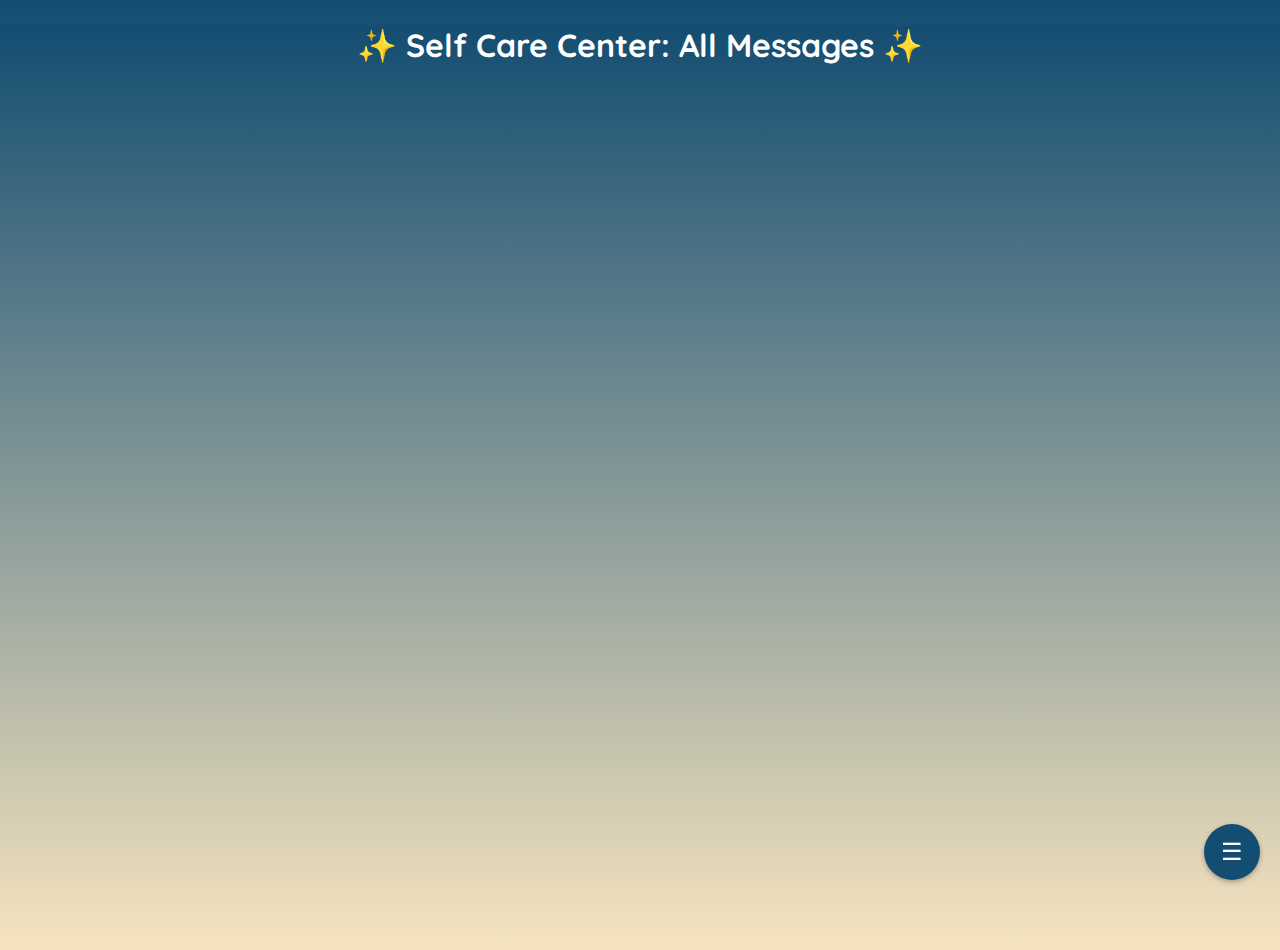
<file: all-messages.html>
<!DOCTYPE html>
<html lang="en">
  <head>
    <meta charset="UTF-8" />
    <meta name="viewport" content="width=device-width, initial-scale=1.0" />
    <link rel="stylesheet" href="styles.css" />
    <link
      href="https://fonts.googleapis.com/css2?family=Quicksand:wght@400;700&display=swap"
      rel="stylesheet"
    />
    <title>Self Care Center</title>
  </head>
  <body>
    <header>
      <h1>✨ Self Care Center: All Messages ✨</h1>
    </header>

    <main>
      <div class="card-container"></div>

      <div class="button-container">
        <button
          class="options-button"
          aria-label="More options"
          title="More Options"
        >
          &#x2630;
        </button>
        <div class="options-menu hidden">
          <ul>
            <li><a href="./favorites.html">View Favorites</a></li>
            <li><a href="./index.html">Back to Main</a></li>
          </ul>
        </div>
      </div>
    </main>

    <script type="text/javascript" src="message-cards.js"></script>
  </body>
</html>
</file>
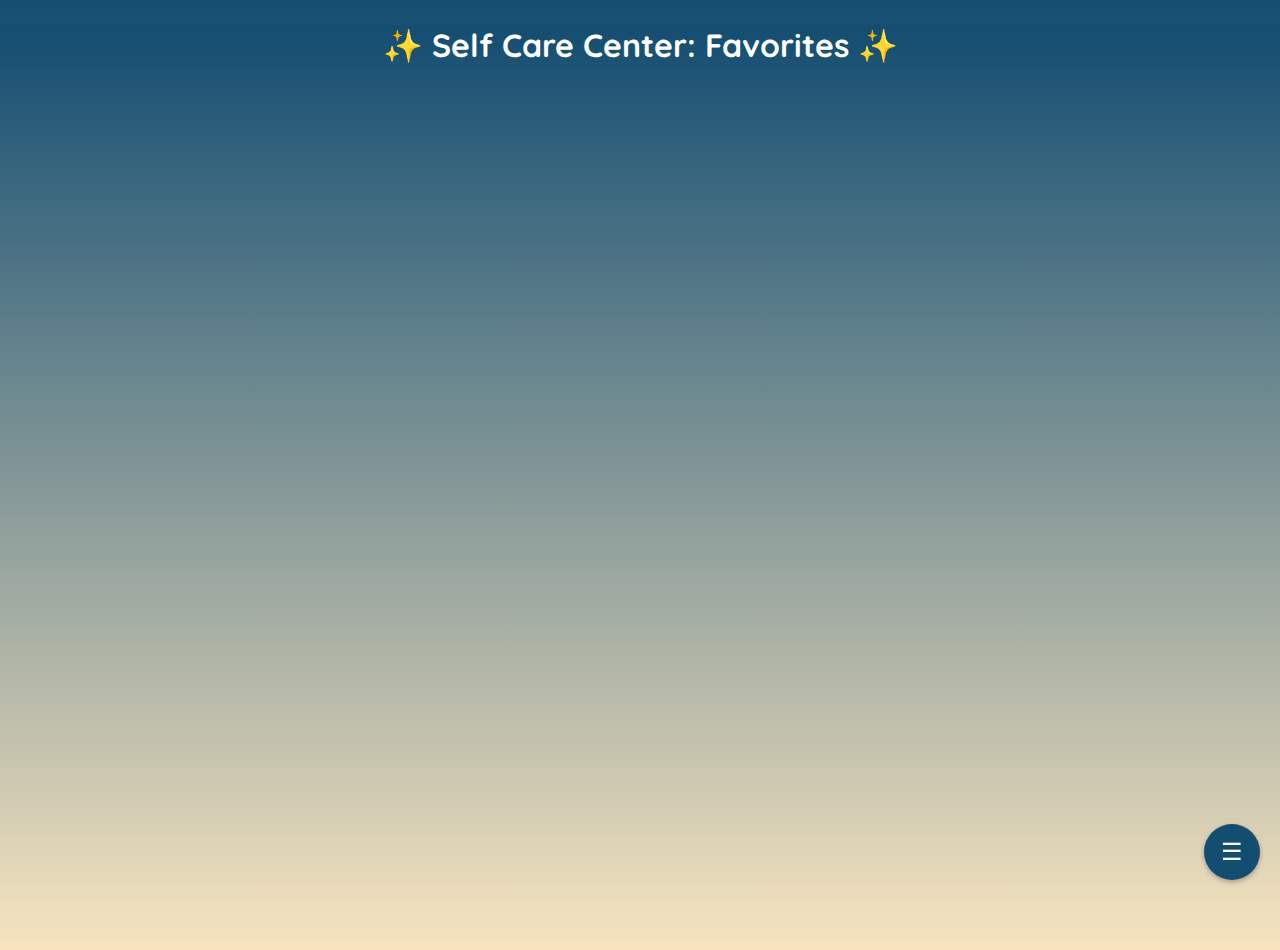
<file: favorites.html>
<!DOCTYPE html>
<html lang="en">
  <head>
    <meta charset="UTF-8" />
    <meta name="viewport" content="width=device-width, initial-scale=1.0" />
    <link rel="stylesheet" href="styles.css" />
    <link
      href="https://fonts.googleapis.com/css2?family=Quicksand:wght@400;700&display=swap"
      rel="stylesheet"
    />
    <title>Self Care Center</title>
  </head>
  <body>
    <header>
      <h1>✨ Self Care Center: Favorites ✨</h1>
    </header>

    <main>
      <div class="card-container"></div>

      <div class="button-container">
        <button
          class="options-button"
          aria-label="More options"
          title="More Options"
        >
          &#x2630;
        </button>
        <div class="options-menu hidden">
          <ul>
            <li><a href="./all-messages.html">View All Messages</a></li>
            <li><a href="./index.html">Back to Main</a></li>
          </ul>
        </div>
      </div>
    </main>

    <script type="text/javascript" src="message-cards.js"></script>
  </body>
</html>
</file>
<file: styles.css>
:root {
  --primary-color: #134d71;
  --secondary-color: #0056b3;
  --text-color: #ffffff;
  --background-color: #f0f0f0;
  --highlight-color: #f7e4bf;
  --font-family-default: "Quicksand", sans-serif;
  --button-shadow: 0 2px 5px rgba(0, 0, 0, 0.3);
}

/* Base element styles */
*,
*:before,
*:after {
  box-sizing: border-box;
  font-family: var(--font-family-default);
  text-align: center;
}

body,
html {
  background: linear-gradient(
    to bottom,
    var(--primary-color),
    var(--highlight-color)
  );
  min-height: 100vh;
  margin: 0;
  padding: 0;
}

/* Typography */
h1,
h2,
h3 {
  color: var(--text-color);
}

h1 {
  margin: 25px;
}

h2,
h3 {
  margin-top: 0px;
  margin-bottom: 10px;
}

.add-message-title,
.message-text-card {
  color: var(--primary-color);
}

.message-text {
  font-size: 30px;
  padding-bottom: 10px;
  margin: 0px;
  overflow-wrap: break-word;
}

.message-text-card {
  width: 100%;
  font-size: 24px;
  padding: 20px 5px;
  margin: 0px;
  overflow-wrap: break-word;
}

.no-favorites-message {
  font-style: italic;
}

/* Form styling */
.form,
.message-fieldset {
  flex: 1;
  display: flex;
  flex-direction: column;
  align-items: center;
  width: 100%;
  border: none;
}

.button-box,
.message-form-row {
  margin: 5px 0;
  width: 70%;
  display: flex;
  flex-wrap: wrap;
  justify-content: space-evenly;
}

.button-box {
  width: 100%;
  justify-content: center;
}

/* Main Layout and Sections */
main {
  min-height: calc(100vh - 40px);
  display: flex;
  flex-direction: column;
  justify-content: space-around;
  padding-bottom: 25px;
}

.message-section {
  padding: 10px;
}

#message-type-fieldset,
#add-message-fieldset {
  padding-top: 10px;
}

#message-type-fieldset {
  max-width: 600px;
}

#add-message-fieldset {
  max-width: 800px;
}

.message-fieldset,
.message-container {
  color: #000000;
  background: #ffffff;
  border-radius: 8px;
  margin-left: auto;
  margin-right: auto;
  padding-top: 10px;
  padding-bottom: 0;
}

/* Message Cards */
.message-container,
.message-category,
.message-card {
  display: flex;
  align-items: center;
  justify-content: center;
  flex-wrap: wrap;
}

.message-container {
  max-width: 800px;
  min-width: 100px;
  min-height: 195px;
  position: relative;
}

.message-category {
  padding: 10px;
  margin-top: 20px;
  margin-bottom: 20px;
}

.message-card {
  flex: 1 1 200px;
  max-width: 400px;
  min-width: 250px;
  min-height: 150px;
  position: relative;
  color: #000000;
  background: var(--background-color);
  border-radius: 8px;
  margin: 5px;
  padding-top: 10px;
  padding-bottom: 0;
  transition: transform 0.3s ease;
  cursor: grab;
}

.message-card:active,
.message-card:focus {
  cursor: grabbing;
  opacity: 0.8;
}

.message-card.dragging {
  opacity: 0.5;
  cursor: grabbing;
}

.placeholder {
  border: 2px dashed #000000;
  margin: 5px;
  border-radius: 8px;
  background-color: #f0f0f0;
  transition: all 0.3s ease;
}

/* Buttons and Interactions */
.button-container {
  position: fixed;
  bottom: 20px;
  right: 20px;
  display: flex;
  flex-direction: column;
  align-items: center;
}

.fab,
.options-button {
  width: 56px;
  height: 56px;
  padding: 0;
  border-radius: 50%;
  background-color: #134d71;
  color: white;
  font-size: 24px;
  text-align: center;
  line-height: 56px;
  box-shadow: 0 2px 5px rgba(0, 0, 0, 0.3);
  border: none;
  cursor: pointer;
  margin-top: 10px;
  z-index: 1000;
}

.options-menu {
  width: 150px;
  box-shadow: 0 4px 8px rgba(0, 0, 0, 0.1);
  border-radius: 8px;
  padding: 10px 0;
  position: absolute;
  bottom: 60px;
  right: -5px;
  z-index: 1100;
  background-color: rgba(255, 255, 255, 0.95);
  border: 1px solid #ccc;
}

.options-button {
  font-family: "Arial", sans-serif;
}

.fab:hover,
.options-button:hover {
  background-color: #0056b3;
}

.options-menu ul {
  list-style: none;
  padding: 0;
  margin: 0;
}

.options-menu ul li a {
  display: block;
  padding: 8px 16px;
  text-decoration: none;
  color: #333;
  font-size: 16px;
}

.options-menu ul li a:hover {
  background-color: #f0f0f0;
}

.favorite-button, .delete-button {
  position: absolute;
  top: 5px;
  border: none;
  background: none;
  cursor: pointer;
}

.favorite-button {
  right: 5px;
}

.delete-button {
  left: 5px;
}

.favorite-button:focus,
.favorite-button:hover,
.delete-button:focus,
.delete-button:hover {
  outline: none;
}

.favorite-button:active .heart-regular-icon,
.favorite-button:active .heart-solid-icon,
.delete-button:active .trash-solid-icon {
  transform: scale(0.9);
}

/* Form Buttons */
#clearButton,
#submitButton,
#createMessage,
#cancel {
  margin-left: 2px;
  margin-right: 2px;
}

.message-fieldset button {
  background-color: #78a7c6;
  color: #000000;
  border: none;
  padding: 3px 10px;
  border-radius: 5px;
  cursor: not-allowed;
  transition: background-color 0.3s, color 0.3s;
  margin: 5px 0;
  font-weight: 500;
  font-size: medium;
}

.message-fieldset button:enabled:hover {
  background-color: #002244;
}

.message-fieldset button:enabled {
  background-color: #134d71;
  color: #ffffff;
  cursor: pointer;
}

/* Radio Button Styles */
.radio-buttons {
  display: flex;
  justify-content: space-evenly;
  align-items: center;
}

.radio-buttons label {
  font-style: italic;
  overflow-wrap: break-word;
  max-width: 90%;
}

/* Form Styles & Validation */
.message-type-input {
  display: flex;
  width: 60%;
  flex-wrap: wrap;
}

.message-type-input > * {
  flex: 1 1 auto;
  min-width: 100%;
}

select {
  display: block;
  width: auto;
}

textarea[id="messageTextInput"] {
  width: 60%;
  min-width: 100px;
}

/* Icon & SVG Styling */
.meditation-icon {
  width: 65px;
  margin: 30px auto;
}

.heart-regular-icon,
.heart-solid-icon {
  width: 24px;
  height: 24px;
  transition: transform 0.3s ease;
}

.heart-solid-icon {
  filter: brightness(0) saturate(100%) invert(26%) sepia(95%) saturate(6000%)
    hue-rotate(346deg) brightness(100%) contrast(89%);
}

.heart-regular-icon, .trash-solid-icon {
  filter: brightness(0) saturate(100%) invert(21%) sepia(57%) saturate(742%)
    hue-rotate(174deg) brightness(91%) contrast(89%);
}

.trash-solid-icon {
  width: 20px;
  height: 20px;
  transition: transform 0.3s ease;
}

/* Utility classes */
.hidden {
  display: none;
}

.legend-hidden {
  position: absolute;
  width: 1px;
  height: 1px;
  margin: -1px;
  padding: 0;
  overflow: hidden;
  clip: rect(0, 0, 0, 0);
  border: 0;
  white-space: nowrap;
}
</file>
